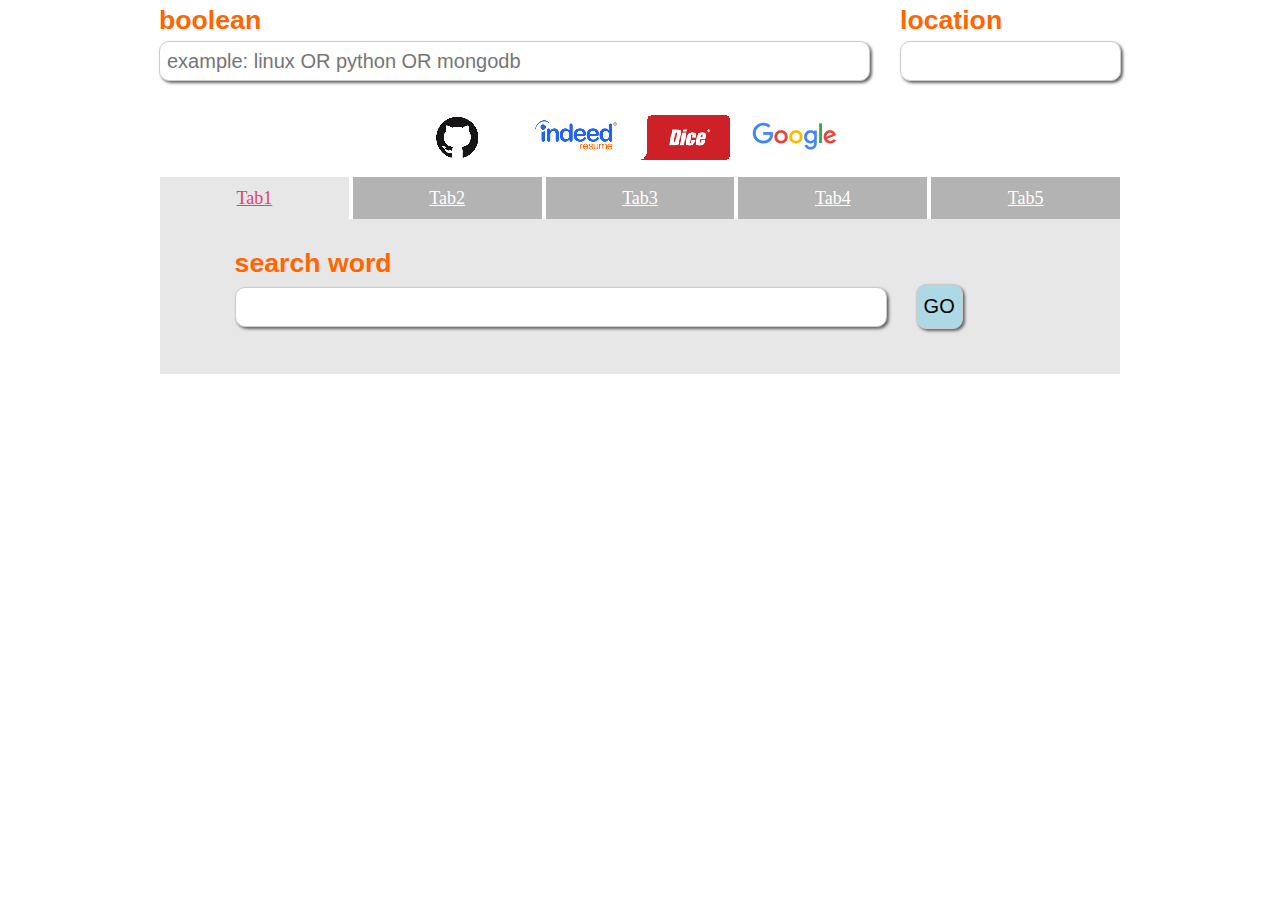
<file: index.html>
<!DOCTYPE html>
<html>
<head>
   <script type="text/javascript" src="https://code.jquery.com/jquery-1.7.2.min.js" ></script>
   <script type="text/javascript" src="ConnectJson.js" ></script>
   <script type="text/javascript" src="Boolsearch.js" ></script>
<link rel="stylesheet" href="Mystyles.css" type="text/css">
</head>
<body>
  <script type="text/javascript" src="https://www.google.com/jsapi"></script>
  <script type="text/javascript">
      google.load("maps", "3.x", {callback: initialize, other_params:'sensor=false&libraries=places'});
      function initialize() {
          var input = document.getElementById('where');

          var autocomplete = new google.maps.places.Autocomplete(input, { types: ['(cities)'], region:'EU' });
          google.maps.event.addListener(autocomplete, 'place_changed', function() {
              var place = autocomplete.getPlace();
              $(input).val(place.address_components[0].long_name + ", " + place.address_components[2].short_name);
              if (!place.geometry) {
                  console.log('no location');
                  return;
              }
              console.log(place);
          });
      }
  </script>
<form>
    <table cellspacing="2" cellpadding="3" width="90%" align="center">

      <colgroup>
       <col span="1" style="width: 85%;">
       <col span="1" style="width: 15%;">

    </colgroup>

    <tbody><tr>
    <td class="npb"><label for="what" id="what_label_top" aria-hidden="true">boolean</label></td>
    <td class="npb" colspan="2"><label for="where" id="where_label_top" aria-hidden="true">location</label></td>
    </tr>

    <tr>
    <td class="npl epr"><span class="inwrap"><input class="input_text" type="search" placeholder="example: linux OR python OR mongodb" maxlength="512" style="width:97%" aria-labelledby="what_label_top hidden_colon what_label_bot" name="q" autocomplete="off" id="what"></span><div style="width:250px"><!-- --></div></td>
    <td class="npl epr"><span class="inwrap"><input class="input_text" type="search" size="15" aria-labelledby="where_label_top hidden_colon where_label_bot" name="l" autocomplete="off" id="where"></td>


    </tr>

    </tbody></table>

</table>
</form>
<br>

<form>
    <table cellspacing="2" cellpadding="3" width="40%" align="center">

      <colgroup>
       <col span="1" style="width: 20%;">
       <col span="1" style="width: 20%;">
       <col span="1" style="width: 20%;">
       <col span="1" style="width: 20%;">

    </colgroup>

    <tbody><tr>
    <td class="logo"><img src=".\assets\github.png" onclick="openTab('github')"></img></td>
    <td class="logo"><img src=".\assets\indeed.png" onclick="openTab('indeed')"></img></td>
    <td class="logo"><img src=".\assets\dice.png" onclick="openTab('dice')"></img></td>
    <td class="logo"><img src=".\assets\google.png" onclick="openTab('google')"></img></td>
    </tr>

    </tbody></table>

</table>
</form>

<!-- Start of Tabs window -->
<main class="o-main">
  <div class="o-container">

    <div class="o-section">
<div id="tabs" class="c-tabs no-js">
        <div class="c-tabs-nav">
          <a href="#" class="c-tabs-nav__link is-active" id="tab1_title">
            <i class="fa fa-home"></i>
            <span>Tab1</span>
          </a>
          <a href="#" class="c-tabs-nav__link" id="tab2_title">
            <i class="fa fa-book"></i>
            <span>Tab2</span>
          </a>
          <a href="#" class="c-tabs-nav__link" id="tab3_title">
            <i class="fa fa-heart"></i>
            <span>Tab3</span>
          </a>
          <a href="#" class="c-tabs-nav__link" id="tab4_title">
            <i class="fa fa-calendar"></i>
            <span>Tab4</span>
          </a>
          <a href="#" class="c-tabs-nav__link" id="tab5_title">
            <i class="fa fa-cog"></i>
            <span>Tab5</span>
          </a>
        </div>

        <div class="c-tab is-active">
         <div class="c-tab__content">
           <form action="#" onsubmit="handle(event, 'input1', 'tab1_body', 'tab1_title')">
               <table cellspacing="2" cellpadding="3" width="90%" align="center">

                 <colgroup>
                  <col span="1" style="width: 75%;">
                  <col span="1" style="width: 15%;">
               </colgroup>

               <tbody><tr>
               <td class="npb"><label for="what" id="what_label_top" aria-hidden="true">search word</label></td>
               </tr>

               <tr>
               <td class="npl epr"><span class="inwrap"><input class="input_text" type="search"  maxlength="512" style="width:97%" aria-labelledby="what_label_top hidden_colon what_label_bot" name="q" autocomplete="off" id="input1" ></span><div style="width:250px"><!-- --></div></td>
               <td class="npl" style="width:1px" ><span class="inwrapBorder" style="width:100%"><span class="inwrapBorderTop"><button id="fj" onclick="getWords('input1', 'tab1_body', 'tab1_title')" type="button" class="input_submit" >GO</button></span></span></td>
               </tr>

               </tr>


               </tbody></table>

           </table>
           </form>

           <p id="tab1_body"></p>

           </script>

         </div>
       </div>
       <div class="c-tab">
         <div class="c-tab__content">

           <form action="#" onsubmit="handle(event, 'input2', 'tab2_body', 'tab2_title')">
               <table cellspacing="2" cellpadding="3" width="90%" align="center">

                 <colgroup>
                  <col span="1" style="width: 75%;">
                  <col span="1" style="width: 15%;">
               </colgroup>

               <tbody><tr>
               <td class="npb"><label for="what" id="what_label_top" aria-hidden="true">search word</label></td>
               </tr>

               <tr>
               <td class="npl epr"><span class="inwrap"><input class="input_text" type="search" placeholder="example: linux OR python OR mongodb" maxlength="512" style="width:97%" aria-labelledby="what_label_top hidden_colon what_label_bot" name="q" autocomplete="off" id="input2"></span><div style="width:250px"><!-- --></div></td>
               <td class="npl" style="width:1px" ><span class="inwrapBorder" style="width:100%"><span class="inwrapBorderTop"><button id="fj" onclick="getWords('input2', 'tab2_body', 'tab2_title')" type="button" class="input_submit" >GO</button></span></span></td>
               </tr>

               </tr>


               </tbody></table>

           </table>
           </form>

           <p id="tab2_body"></p>


         </div>
       </div>
       <div class="c-tab">
         <div class="c-tab__content">
           <form action="#" onsubmit="handle(event, 'input3', 'tab3_body', 'tab3_title')">
               <table cellspacing="2" cellpadding="3" width="90%" align="center">

                 <colgroup>
                  <col span="1" style="width: 75%;">
                  <col span="1" style="width: 15%;">
               </colgroup>

               <tbody><tr>
               <td class="npb"><label for="what" id="what_label_top" aria-hidden="true">search word</label></td>
               </tr>

               <tr>
               <td class="npl epr"><span class="inwrap"><input class="input_text" type="search" placeholder="example: linux OR python OR mongodb" maxlength="512" style="width:97%" aria-labelledby="what_label_top hidden_colon what_label_bot" name="q" autocomplete="off" id="input3"></span><div style="width:250px"><!-- --></div></td>
               <td class="npl" style="width:1px" ><span class="inwrapBorder" style="width:100%"><span class="inwrapBorderTop"><button id="fj" onclick="getWords('input3', 'tab3_body', 'tab3_title')" type="button" class="input_submit" >GO</button></span></span></td>
               </tr>

               </tr>


               </tbody></table>

           </table>
           </form>

           <p id="tab3_body"></p>



         </div>
       </div>
       <div class="c-tab">
         <div class="c-tab__content">
           <form action="#" onsubmit="handle(event, 'input4', 'tab4_body', 'tab4_title')">
               <table cellspacing="2" cellpadding="3" width="90%" align="center">

                 <colgroup>
                  <col span="1" style="width: 75%;">
                  <col span="1" style="width: 15%;">
               </colgroup>

               <tbody><tr>
               <td class="npb"><label for="what" id="what_label_top" aria-hidden="true">search word</label></td>
               </tr>

               <tr>
               <td class="npl epr"><span class="inwrap"><input class="input_text" type="search" placeholder="example: linux OR python OR mongodb" maxlength="512" style="width:97%" aria-labelledby="what_label_top hidden_colon what_label_bot" name="q" autocomplete="off" id="input4"></span><div style="width:250px"><!-- --></div></td>
               <td class="npl" style="width:1px" ><span class="inwrapBorder" style="width:100%"><span class="inwrapBorderTop"><button id="fj" onclick="getWords('input4', 'tab4_body', 'tab4_title')" type="button" class="input_submit" >GO</button></span></span></td>
               </tr>

               </tr>


               </tbody></table>

           </table>
           </form>
           <p id="tab4_body"></p>
         </div>
       </div>
       <div class="c-tab">
         <div class="c-tab__content">
           <form action="#" onsubmit="handle(event, 'input5', 'tab5_body', 'tab5_title')">
               <table cellspacing="2" cellpadding="3" width="90%" align="center">

                 <colgroup>
                  <col span="1" style="width: 75%;">
                  <col span="1" style="width: 15%;">
               </colgroup>

               <tbody><tr>
               <td class="npb"><label for="what" id="what_label_top" aria-hidden="true">search word</label></td>
               </tr>

               <tr>
               <td class="npl epr"><span class="inwrap"><input class="input_text" type="search" placeholder="example: linux OR python OR mongodb" maxlength="512" style="width:97%" aria-labelledby="what_label_top hidden_colon what_label_bot" name="q" autocomplete="off" id="input5"></span><div style="width:250px"><!-- --></div></td>
               <td class="npl" style="width:1px" ><span class="inwrapBorder" style="width:100%"><span class="inwrapBorderTop"><button id="fj" onclick="getWords('input5', 'tab5_body', 'tab5_title')" type="button" class="input_submit" >GO</button></span></span></td>
               </tr>

               </tr>


               </tbody></table>

           </table>
           </form>
           <p id="tab5_body"></p>

         </div>
       </div>


     </div>
   </div>

 <div class="o-section">
   <div id="github-icons"></div>
 </div>
</div>
</main>

<script>
    function openTab(website){
      var boolsearch = document.getElementById("what").value;
      var loc = document.getElementById("where").value;
      openSearch(website, boolsearch, loc);

    }

</script>

<!-- Function to handle enter key event in search box's -->
<script>
    function handle(e, input1, tab1_body, tab_title){
        e.preventDefault(); // Otherwise the form will be submitted
        getWords(input1, tab1_body, tab_title);

    }
</script>

<!-- Calls jquery $.get() in ConnectJson.js to get keywords -->
<script>
function getWords(input1, tab1_body, tab_title){
  var search_word = document.getElementById(input1).value;
  document.getElementById(tab_title).innerHTML = search_word;
  testBox(search_word, tab1_body);
}
</script>

<!-- Calls Tabs.js to build the Tabbed view/window -->
<script src="Tabs.js"></script>
<script>
  var myTabs = tabs({
    el: '#tabs',
    tabNavigationLinks: '.c-tabs-nav__link',
    tabContentContainers: '.c-tab'
  });
  myTabs.init();
</script>
</body>
</html>
</file>
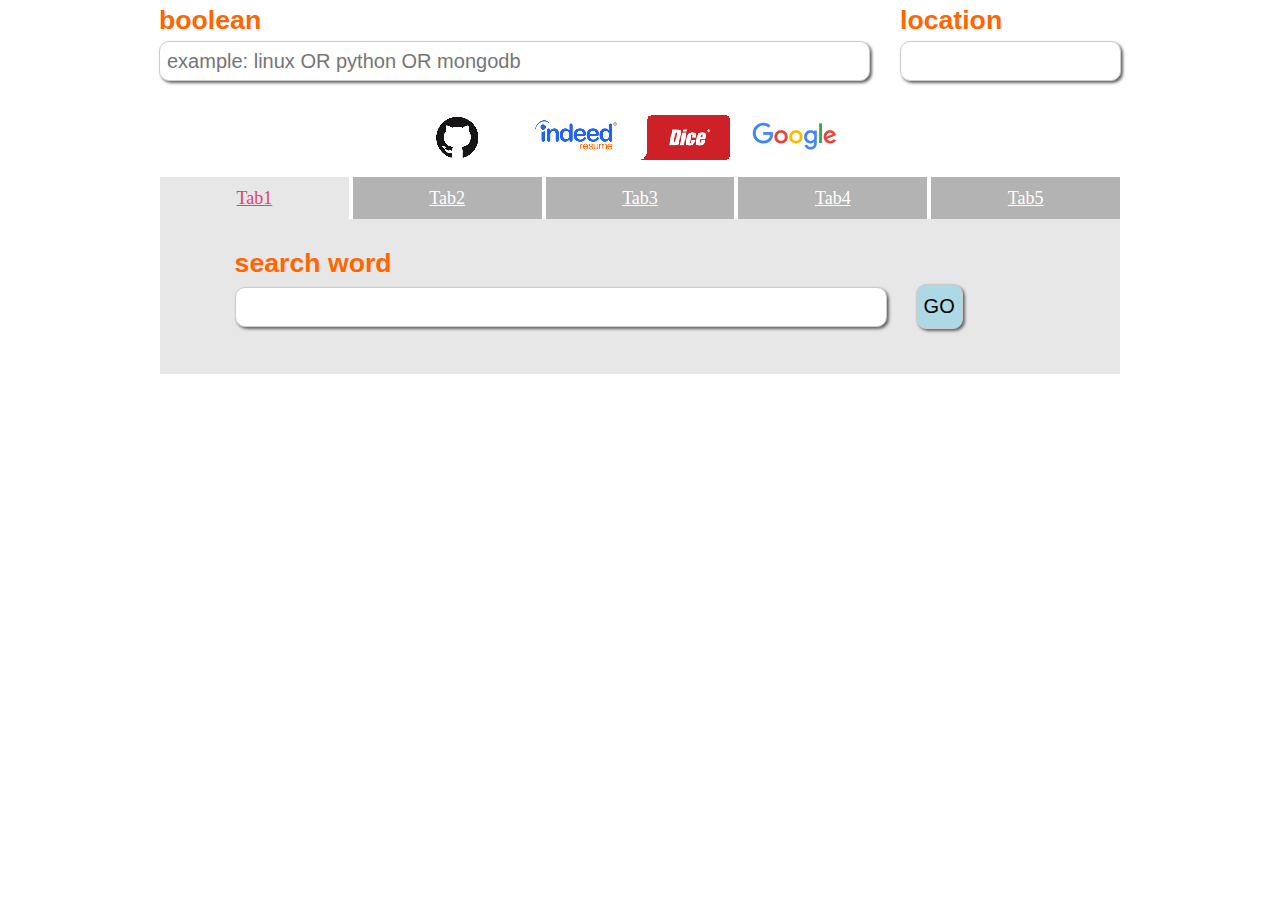
<file: SearchHub.html>
<!DOCTYPE html>
<html>
<head>
   <script type="text/javascript" src="https://code.jquery.com/jquery-1.7.2.min.js" ></script>
   <script type="text/javascript" src="ConnectJson.js" ></script>
   <script type="text/javascript" src="Boolsearch.js" ></script>
<link rel="stylesheet" href="Mystyles.css" type="text/css">

</head>
<body>
  <script type="text/javascript" src="https://www.google.com/jsapi"></script>
  <script type="text/javascript">
      google.load("maps", "3.x", {callback: initialize, other_params:'sensor=false&libraries=places'});
      function initialize() {
          var input = document.getElementById('where');

          var autocomplete = new google.maps.places.Autocomplete(input, { types: ['(cities)'], region:'EU' });
          google.maps.event.addListener(autocomplete, 'place_changed', function() {
              var place = autocomplete.getPlace();
              $(input).val(place.address_components[0].long_name + ", " + place.address_components[2].short_name);
              if (!place.geometry) {
                  console.log('no location');
                  return;
              }
              console.log(place);
          });
      }
  </script>
<form>



    <table cellspacing="2" cellpadding="3" width="90%" align="center">

      <colgroup>
       <col span="1" style="width: 85%;">
       <col span="1" style="width: 15%;">

    </colgroup>

    <tbody><tr>
    <td class="npb"><label for="what" id="what_label_top" aria-hidden="true">boolean</label></td>
    <td class="npb" colspan="2"><label for="where" id="where_label_top" aria-hidden="true">location</label></td>
    </tr>

    <tr>
    <td class="npl epr"><span class="inwrap"><input class="input_text" type="search" placeholder="example: linux OR python OR mongodb" maxlength="512" style="width:97%" aria-labelledby="what_label_top hidden_colon what_label_bot" name="q" autocomplete="off" id="what"></span><div style="width:250px"><!-- --></div></td>
    <td class="npl epr"><span class="inwrap"><input class="input_text" type="search" size="15" aria-labelledby="where_label_top hidden_colon where_label_bot" name="l" autocomplete="off" id="where"></td>


    </tr>

    </tbody></table>

</table>
</form>
<br>

<form>
    <table cellspacing="2" cellpadding="3" width="40%" align="center">

      <colgroup>
       <col span="1" style="width: 20%;">
       <col span="1" style="width: 20%;">
       <col span="1" style="width: 20%;">
       <col span="1" style="width: 20%;">

    </colgroup>

    <tbody><tr>
    <td class="logo"><img src=".\assets\github.png" onclick="openTab('github')"></img></td>
    <td class="logo"><img src=".\assets\indeed.png" onclick="openTab('indeed')"></img></td>
    <td class="logo"><img src=".\assets\dice.png" onclick="openTab('dice')"></img></td>
    <td class="logo"><img src=".\assets\google.png" onclick="openTab('google')"></img></td>
    </tr>

    </tbody></table>

</table>
</form>

<!-- Start of Tabs window -->
<main class="o-main">
  <div class="o-container">

    <div class="o-section">
<div id="tabs" class="c-tabs no-js">
        <div class="c-tabs-nav">
          <a href="#" class="c-tabs-nav__link is-active" id="tab1_title">
            <i class="fa fa-home"></i>
            <span>Tab1</span>
          </a>
          <a href="#" class="c-tabs-nav__link" id="tab2_title">
            <i class="fa fa-book"></i>
            <span>Tab2</span>
          </a>
          <a href="#" class="c-tabs-nav__link" id="tab3_title">
            <i class="fa fa-heart"></i>
            <span>Tab3</span>
          </a>
          <a href="#" class="c-tabs-nav__link" id="tab4_title">
            <i class="fa fa-calendar"></i>
            <span>Tab4</span>
          </a>
          <a href="#" class="c-tabs-nav__link" id="tab5_title">
            <i class="fa fa-cog"></i>
            <span>Tab5</span>
          </a>
        </div>

        <div class="c-tab is-active">
         <div class="c-tab__content">
           <form action="#" onsubmit="handle(event, 'input1', 'tab1_body', 'tab1_title')">
               <table cellspacing="2" cellpadding="3" width="90%" align="center">

                 <colgroup>
                  <col span="1" style="width: 75%;">
                  <col span="1" style="width: 15%;">
               </colgroup>

               <tbody><tr>
               <td class="npb"><label for="what" id="what_label_top" aria-hidden="true">search word</label></td>
               </tr>

               <tr>
               <td class="npl epr"><span class="inwrap"><input class="input_text" type="search"  maxlength="512" style="width:97%" aria-labelledby="what_label_top hidden_colon what_label_bot" name="q" autocomplete="off" id="input1" ></span><div style="width:250px"><!-- --></div></td>
               <td class="npl" style="width:1px" ><span class="inwrapBorder" style="width:100%"><span class="inwrapBorderTop"><button id="fj" onclick="getWords('input1', 'tab1_body', 'tab1_title')" type="button" class="input_submit" >GO</button></span></span></td>
               </tr>

               </tr>


               </tbody></table>

           </table>
           </form>

           <p id="tab1_body"></p>

           </script>

         </div>
       </div>
       <div class="c-tab">
         <div class="c-tab__content">

           <form action="#" onsubmit="handle(event, 'input2', 'tab2_body', 'tab2_title')">
               <table cellspacing="2" cellpadding="3" width="90%" align="center">

                 <colgroup>
                  <col span="1" style="width: 75%;">
                  <col span="1" style="width: 15%;">
               </colgroup>

               <tbody><tr>
               <td class="npb"><label for="what" id="what_label_top" aria-hidden="true">search word</label></td>
               </tr>

               <tr>
               <td class="npl epr"><span class="inwrap"><input class="input_text" type="search" placeholder="example: linux OR python OR mongodb" maxlength="512" style="width:97%" aria-labelledby="what_label_top hidden_colon what_label_bot" name="q" autocomplete="off" id="input2"></span><div style="width:250px"><!-- --></div></td>
               <td class="npl" style="width:1px" ><span class="inwrapBorder" style="width:100%"><span class="inwrapBorderTop"><button id="fj" onclick="getWords('input2', 'tab2_body', 'tab2_title')" type="button" class="input_submit" >GO</button></span></span></td>
               </tr>

               </tr>


               </tbody></table>

           </table>
           </form>

           <p id="tab2_body"></p>


         </div>
       </div>
       <div class="c-tab">
         <div class="c-tab__content">
           <form action="#" onsubmit="handle(event, 'input3', 'tab3_body', 'tab3_title')">
               <table cellspacing="2" cellpadding="3" width="90%" align="center">

                 <colgroup>
                  <col span="1" style="width: 75%;">
                  <col span="1" style="width: 15%;">
               </colgroup>

               <tbody><tr>
               <td class="npb"><label for="what" id="what_label_top" aria-hidden="true">search word</label></td>
               </tr>

               <tr>
               <td class="npl epr"><span class="inwrap"><input class="input_text" type="search" placeholder="example: linux OR python OR mongodb" maxlength="512" style="width:97%" aria-labelledby="what_label_top hidden_colon what_label_bot" name="q" autocomplete="off" id="input3"></span><div style="width:250px"><!-- --></div></td>
               <td class="npl" style="width:1px" ><span class="inwrapBorder" style="width:100%"><span class="inwrapBorderTop"><button id="fj" onclick="getWords('input3', 'tab3_body', 'tab3_title')" type="button" class="input_submit" >GO</button></span></span></td>
               </tr>

               </tr>


               </tbody></table>

           </table>
           </form>

           <p id="tab3_body"></p>



         </div>
       </div>
       <div class="c-tab">
         <div class="c-tab__content">
           <form action="#" onsubmit="handle(event, 'input4', 'tab4_body', 'tab4_title')">
               <table cellspacing="2" cellpadding="3" width="90%" align="center">

                 <colgroup>
                  <col span="1" style="width: 75%;">
                  <col span="1" style="width: 15%;">
               </colgroup>

               <tbody><tr>
               <td class="npb"><label for="what" id="what_label_top" aria-hidden="true">search word</label></td>
               </tr>

               <tr>
               <td class="npl epr"><span class="inwrap"><input class="input_text" type="search" placeholder="example: linux OR python OR mongodb" maxlength="512" style="width:97%" aria-labelledby="what_label_top hidden_colon what_label_bot" name="q" autocomplete="off" id="input4"></span><div style="width:250px"><!-- --></div></td>
               <td class="npl" style="width:1px" ><span class="inwrapBorder" style="width:100%"><span class="inwrapBorderTop"><button id="fj" onclick="getWords('input4', 'tab4_body', 'tab4_title')" type="button" class="input_submit" >GO</button></span></span></td>
               </tr>

               </tr>


               </tbody></table>

           </table>
           </form>
           <p id="tab4_body"></p>
         </div>
       </div>
       <div class="c-tab">
         <div class="c-tab__content">
           <form action="#" onsubmit="handle(event, 'input5', 'tab5_body', 'tab5_title')">
               <table cellspacing="2" cellpadding="3" width="90%" align="center">

                 <colgroup>
                  <col span="1" style="width: 75%;">
                  <col span="1" style="width: 15%;">
               </colgroup>

               <tbody><tr>
               <td class="npb"><label for="what" id="what_label_top" aria-hidden="true">search word</label></td>
               </tr>

               <tr>
               <td class="npl epr"><span class="inwrap"><input class="input_text" type="search" placeholder="example: linux OR python OR mongodb" maxlength="512" style="width:97%" aria-labelledby="what_label_top hidden_colon what_label_bot" name="q" autocomplete="off" id="input5"></span><div style="width:250px"><!-- --></div></td>
               <td class="npl" style="width:1px" ><span class="inwrapBorder" style="width:100%"><span class="inwrapBorderTop"><button id="fj" onclick="getWords('input5', 'tab5_body', 'tab5_title')" type="button" class="input_submit" >GO</button></span></span></td>
               </tr>

               </tr>


               </tbody></table>

           </table>
           </form>
           <p id="tab5_body"></p>

         </div>
       </div>


     </div>
   </div>

 <div class="o-section">
   <div id="github-icons"></div>
 </div>
</div>
</main>

<script>
    function openTab(website){
      var boolsearch = document.getElementById("what").value;
      var loc = document.getElementById("where").value;
      openSearch(website, boolsearch, loc);

    }

</script>

<!-- Function to handle enter key event in search box's -->
<script>
    function handle(e, input1, tab1_body, tab_title){
        e.preventDefault(); // Otherwise the form will be submitted
        getWords(input1, tab1_body, tab_title);

    }
</script>

<!-- Calls jquery $.get() in ConnectJson.js to get keywords -->
<script>
function getWords(input1, tab1_body, tab_title){
  var search_word = document.getElementById(input1).value;
  document.getElementById(tab_title).innerHTML = search_word;
  testBox(search_word, tab1_body);
}
</script>

<!-- Calls Tabs.js to build the Tabbed view/window -->
<script src="Tabs.js"></script>
<script>
  var myTabs = tabs({
    el: '#tabs',
    tabNavigationLinks: '.c-tabs-nav__link',
    tabContentContainers: '.c-tab'
  });
  myTabs.init();
</script>
</body>
</html>
</file>
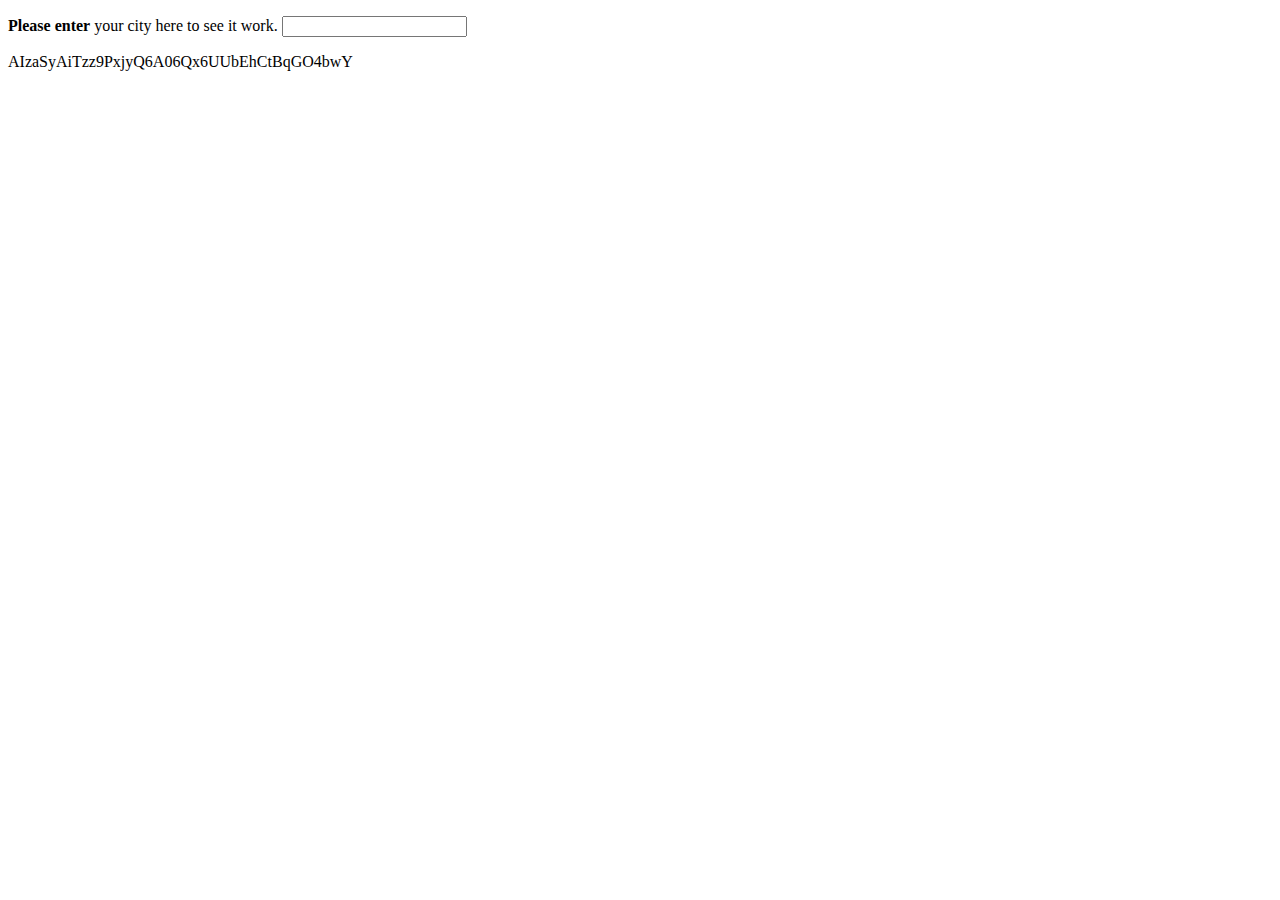
<file: Test_Json1.html>
<!DOCTYPE html>
<html lang="en">
<head>
    <meta charset="utf-8" />
    <script type="text/javascript" src="http://code.jquery.com/jquery-1.7.2.min.js" ></script>
    <title>JSON Sample</title>
</head>
<body>
  <script type="text/javascript" src="https://www.google.com/jsapi?key=AIzaSyAiTzz9PxjyQ6A06Qx6UUbEhCtBqGO4bwY&callback=initMap"></script>
  <script type="text/javascript">
      google.load("maps", "3.x", {callback: initialize, other_params:'sensor=false&libraries=places'});
      function initialize() {
          var input = document.getElementById('f_elem_city');

          var autocomplete = new google.maps.places.Autocomplete(input, { types: ['(cities)'], region:'EU' });
          google.maps.event.addListener(autocomplete, 'place_changed', function() {
              var place = autocomplete.getPlace();
              $(input).val(place.address_components[0].long_name + ", " + place.address_components[2].short_name);
              if (!place.geometry) {
                  console.log('no location');
                  return;
              }
              console.log(place);
          });
      }
  </script>
  <form action="" method="post" name="form_citydetails" id="form_citydetails" enctype="multipart/form-data" onsubmit="return false;">
  <p><b>Please enter</b> your city here to see it work. <input class="ff_elem" type="text" name="ff_nm_from[]" value="" id="f_elem_city"/>
  </form>

</body>
</html>
AIzaSyAiTzz9PxjyQ6A06Qx6UUbEhCtBqGO4bwY
</file>
<file: Mystyles.css>
body{
max-width: 1080px;
margin: 0 auto !important;
float: none !important;
}


    input.input_text {
      border: 1px solid #ccc;
      -moz-border-radius: 10px;
      -webkit-border-radius: 10px;
      border-radius: 10px;
      -moz-box-shadow: 2px 2px 3px #666;
      -webkit-box-shadow: 2px 2px 3px #666;
      box-shadow: 2px 2px 3px #666;
      font-size: 20px;
      padding: 4px 7px;
      outline: 0;
      //width: 70%;
      height: 40px;
      -webkit-appearance: none;
    }
    input.input_text:focus {
      border-color: #339933;
    }
    .npb {
        padding-bottom: 0;
        color: #f60;
        text-transform: lowercase;
        font-weight: bold;
    }

    td {
    font-family: Arial,sans-serif;
    font-size: 20pt;
}

    button.input_submit {
      background-color: #ADD8E6;
      text-align: center;
      border: 1px solid #ccc;
      -moz-border-radius: 10px;
      -webkit-border-radius: 10px;
      border-radius: 10px;
      -moz-box-shadow: 2px 2px 3px #666;
      -webkit-box-shadow: 2px 2px 3px #666;
      box-shadow: 2px 2px 3px #666;
      font-size: 20px;
      padding: 4px 7px;
      outline: 0;
      //width: 70%;
      height: 45px;
      -webkit-appearance: none;
    }

    input.results_buttons {
      background-color: #f60;
      text-align: center;
      border: 1px solid #ccc;
      -moz-border-radius: 10px;
      -webkit-border-radius: 10px;
      border-radius: 10px;
      -moz-box-shadow: 2px 2px 3px #666;
      -webkit-box-shadow: 2px 2px 3px #666;
      box-shadow: 2px 2px 3px #666;
      font-size: 22px;
      padding: 4px 7px;
      outline: 0;
      //width: 70%;
      height: 45px;
      -webkit-appearance: none;
    }




    .o-container {
        margin: 0 auto;
        margin-top: 0px;
        margin-right: auto;
        margin-bottom: 0px;
        margin-left: auto;
        padding: 0 12px;
        padding-top: 0px;
        padding-right: 12px;
        padding-bottom: 0px;
        padding-left: 12px;
        max-width: 960px;
    }


.c-tabs-nav {
  display: flex;
  list-style: none;
  margin: 0;
  padding: 0;
}

.c-tabs-nav__link {
  flex: 1;
  margin-right: 4px;
  padding: 12px;
  color: #fff;
  background-color: #b3b3b3;
  text-align: center;
  transition: color 0.3s;
}

.c-tabs-nav__link:last-child {
  margin-right: 0;
}

.c-tabs-nav__link:hover {
  color: #6d6d6d;
}

.c-tabs-nav__link.is-active {
  color: #dc446e;
  background-color: #e7e7e7;
}

.c-tabs-nav__link i,
.c-tabs-nav__link span {
  margin: 0;
  padding: 0;
  line-height: 1;
}

.c-tabs-nav__link i {
  font-size: 18px;
}

.c-tabs-nav__link span {
  display: none;
  font-size: 18px;
}

@media all and (min-width: 720px) {
  .c-tabs-nav__link i {
    margin-bottom: 12px;
    font-size: 22px;
  }
  .c-tabs-nav__link span {
    display: block;
  }
}

/**
 * Tab
 */
.c-tab {
  display: none;
  background-color: #e7e7e7;

}

.c-tab.is-active {
  display: block;
}

.c-tab__content {
  padding: 1.5rem;
}

}
</file>
